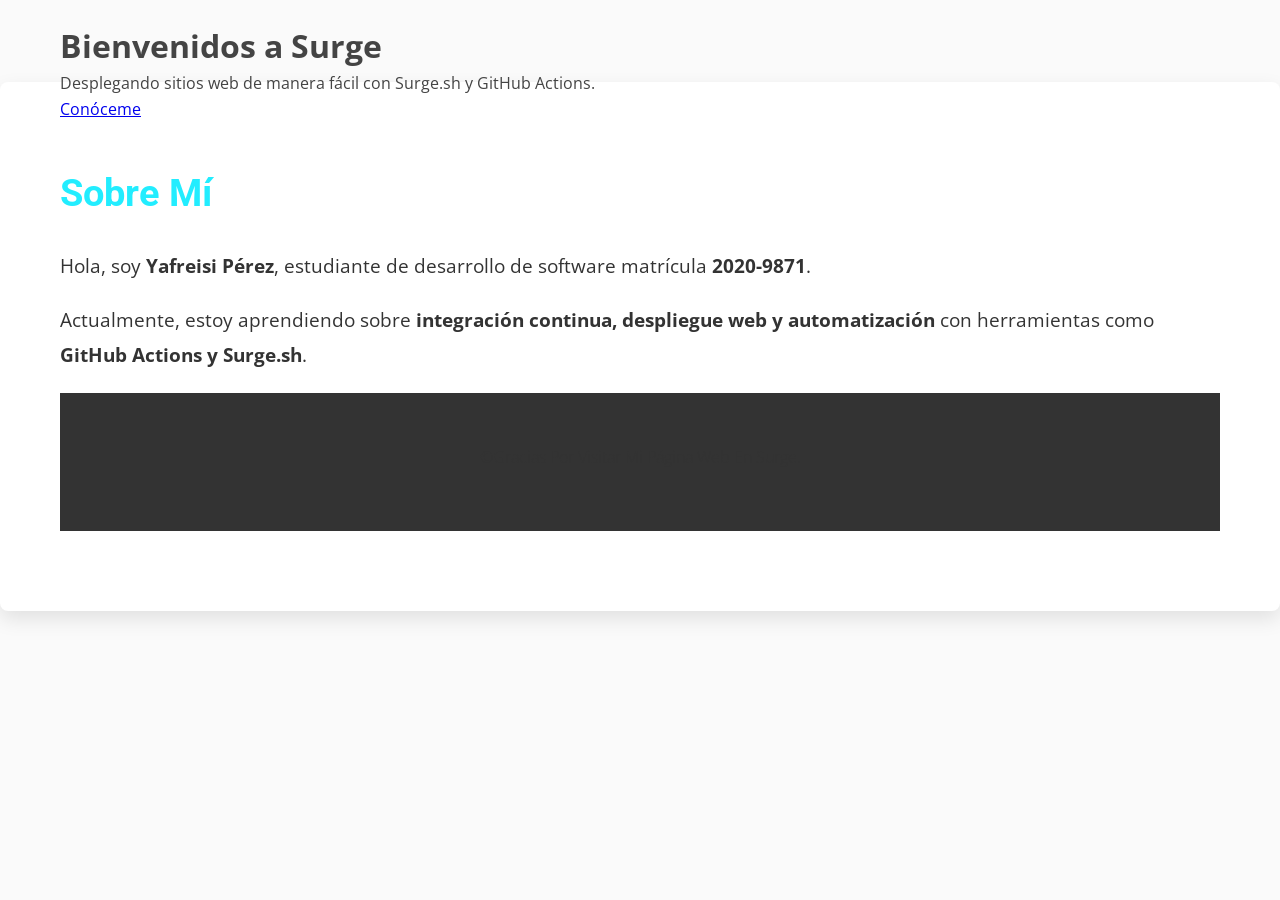
<file: .github/index.html>
<!DOCTYPE html>
<html lang="es">
<head>
    <meta charset="UTF-8">
    <meta name="viewport" content="width=device-width, initial-scale=1.0">
    <title>Mi Página Surge</title>
    <link rel="stylesheet" href="style.css">
    <link href="https://fonts.googleapis.com/css2?family=Roboto:wght@400;700&family=Open+Sans:wght@300;400;600&display=swap" rel="stylesheet">
</head>
<body>


    <!-- Sección Principal -->
    <header class="hero" id="inicio">
        <div class="container">
            <h1>Bienvenidos a Surge</h1>
            <p>Desplegando sitios web de manera fácil con Surge.sh y GitHub Actions.</p>
            <a href="#about" class="btn">Conóceme</a>
        </div>
    </header>

    <!-- Sección Sobre Mí -->
    <section class="about" id="about">
        <div class="container">
            <div class="about-content">
                <div class="about-text">
                    <h2>Sobre Mí</h2>
                    <p>Hola, soy <b>Yafreisi Pérez</b>, estudiante de desarrollo de software matrícula <b>2020-9871</b>.</p>
<p>Actualmente, estoy aprendiendo sobre <b>integración continua, despliegue web y automatización</b> con herramientas como <b>GitHub Actions y Surge.sh</b>.</p>

    <!-- Footer -->
    <footer class="footer">
        <div class="container">
            <p>&copy;Gracias por visitar mi página web en Surge.</p>
        </div>
    </footer>

</body>
</html>
</file>
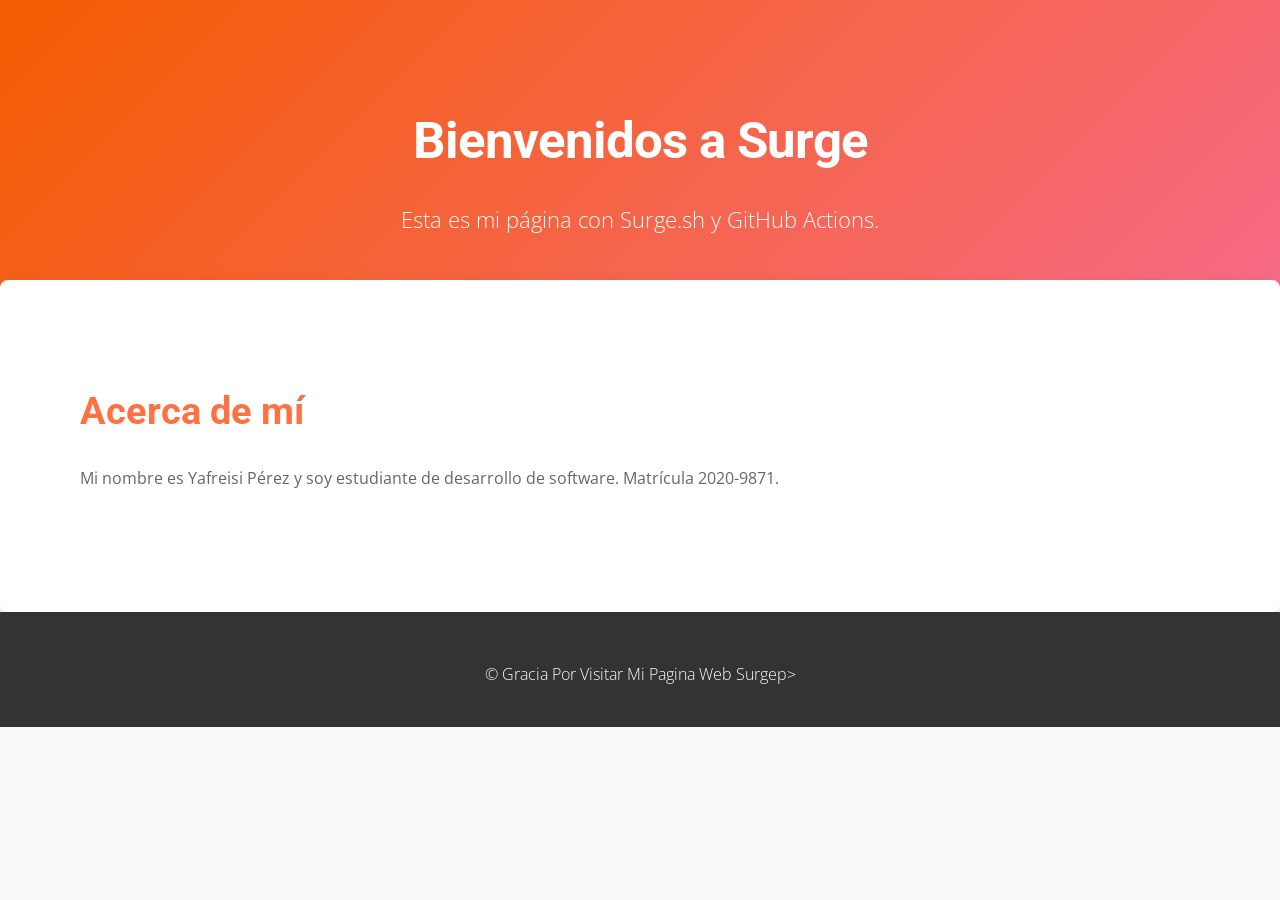
<file: github/index.html>
<!DOCTYPE html>
<html lang="en">
<head>
    <meta charset="UTF-8">
    <meta name="viewport" content="width=device-width, initial-scale=1.0">
    <title>Mi Página Surge</title>
    <link rel="stylesheet" href="style.css">
    <link href="https://fonts.googleapis.com/css2?family=Roboto:wght@400;700&family=Open+Sans:wght@300;400;600&display=swap" rel="stylesheet">
</head>
<body>
    
    <header class="header">
        <div class="contenedor">
            <h1>Bienvenidos a Surge</h1>
            <p>Esta es mi página con Surge.sh y GitHub Actions.</p>
        </div>
    </header>

    <section class="about">
        <div class="container">
            <div class="column">
                <h2>Acerca de mí</h2>
                <p>Mi nombre es Yafreisi Pérez y soy estudiante de desarrollo de software. Matrícula 2020-9871.
            </div>
        </div>
    </section>
    
    <footer class="footer">
        <div class="container">
            <p>&copy; Gracia por visitar mi pagina web surgep>
        </div>
    </footer>
</body>
</html>
</file>
<file: .github/style.css>
* {
    margin: 0;
    padding: 0;
    box-sizing: border-box;
}


body {
    font-family: 'Open Sans', sans-serif;
    line-height: 1.6;
    background-color: #fafafa;
    color: #444;
    padding: 0;
    margin: 0;
}


.container {
    width: auto;
    margin: 0 auto;
    max-width: 1200px;
    padding: 20px;
}


.header {
    background: linear-gradient(135deg, #22edff, #6bf5f7);
    color: white;
    text-align: center;
    padding: 100px 20px;
    border-bottom: 2px solid #eee;
    box-shadow: 0 4px 20px rgba(0, 0, 0, 0.15);
}

.header h1 {
    font-family: 'Roboto', sans-serif;
    font-size: 3.2em;
    margin-bottom: 20px;
    letter-spacing: -1px;
}

.header p {
    font-size: 1.4em;
    margin-top: 10px;
    font-weight: 300;
    color: #fefefe;
}


.about {
    padding: 60px 20px;
    background-color: #ffffff;
    box-shadow: 0 8px 20px rgba(0, 0, 0, 0.1);
    border-radius: 8px;
    margin-top: -60px;
}

.about h2 {
    font-family: 'Roboto', sans-serif;
    font-size: 2.4em;
    margin-bottom: 25px;
    color: #22edff;
}

.about p {
    font-size: 1.2em;
    color: #333;
    margin-bottom: 20px;
    line-height: 1.8;
}


.column {
    vertical-align: top;
    text-align: left;
    padding: 20px;
}

.column h3 {
    font-size: 1.6em;
    color: #444;
    margin-bottom: 15px;
}

.column p {
    font-size: 1em;
    color: #666;
    line-height: 1.6;
}

.footer {
    background-color: #333;
    color: #fff;
    text-align: center;
    padding: 20px 0;
    position: relative;
    bottom: 0;
    width: 100%;
}

.footer p {
    font-size: 1em;
    font-weight: 300;
    text-transform: capitalize;
    margin-top: 10px;
}


.button {
    background-color: #22edff;
    color: white;
    padding: 15px 30px;
    border: none;
    font-size: 1.1em;
    text-transform: uppercase;
    border-radius: 25px;
    cursor: pointer;
    transition: all 0.3s ease;
    text-decoration: none;
    display: inline-block;
    margin-top: 20px;
}

.button:hover {
    background-color: #22edff;
    transform: translateY(-3px);
}


@media (max-width: 768px) {
    .header h1 {
        font-size: 2.8em;
    }

    .header p {
        font-size: 1.3em;
    }

    .about h2 {
        font-size: 2em;
    }

    .column {
        width: 100%;
        margin-bottom: 20px;
        padding: 15px;
    }

    .footer p {
        font-size: 0.9em;
    }
}
</file>
<file: github/style.css>
* {
    margin: 0;
    padding: 0;
    box-sizing: border-box;
}


body {
    font-family: 'Open Sans', sans-serif;
    line-height: 1.6;
    background-color: #fafafa;
    color: #444;
    padding: 0;
    margin: 0;
}


.container {
    width: auto;
    margin: 0 auto;
    max-width: 1200px;
    padding: 20px;
}


.header {
    background: linear-gradient(135deg, #f45d01, #f76b8a);
    color: white;
    text-align: center;
    padding: 100px 20px;
    border-bottom: 2px solid #eee;
    box-shadow: 0 4px 20px rgba(0, 0, 0, 0.15);
}

.header h1 {
    font-family: 'Roboto', sans-serif;
    font-size: 3.2em;
    margin-bottom: 20px;
    letter-spacing: -1px;
}

.header p {
    font-size: 1.4em;
    margin-top: 10px;
    font-weight: 300;
    color: #fefefe;
}


.about {
    padding: 60px 20px;
    background-color: #ffffff;
    box-shadow: 0 8px 20px rgba(0, 0, 0, 0.1);
    border-radius: 8px;
    margin-top: -60px;
}

.about h2 {
    font-family: 'Roboto', sans-serif;
    font-size: 2.4em;
    margin-bottom: 25px;
    color: #ff7043;
}

.about p {
    font-size: 1.2em;
    color: #333;
    margin-bottom: 20px;
    line-height: 1.8;
}


.column {
    vertical-align: top;
    text-align: left;
    padding: 20px;
}

.column h3 {
    font-size: 1.6em;
    color: #444;
    margin-bottom: 15px;
}

.column p {
    font-size: 1em;
    color: #666;
    line-height: 1.6;
}

.footer {
    background-color: #333;
    color: #fff;
    text-align: center;
    padding: 20px 0;
    position: relative;
    bottom: 0;
    width: 100%;
}

.footer p {
    font-size: 1em;
    font-weight: 300;
    text-transform: capitalize;
    margin-top: 10px;
}


.button {
    background-color: #ff7043;
    color: white;
    padding: 15px 30px;
    border: none;
    font-size: 1.1em;
    text-transform: uppercase;
    border-radius: 25px;
    cursor: pointer;
    transition: all 0.3s ease;
    text-decoration: none;
    display: inline-block;
    margin-top: 20px;
}

.button:hover {
    background-color: #ff5722;
    transform: translateY(-3px);
}


@media (max-width: 768px) {
    .header h1 {
        font-size: 2.8em;
    }

    .header p {
        font-size: 1.3em;
    }

    .about h2 {
        font-size: 2em;
    }

    .column {
        width: 100%;
        margin-bottom: 20px;
        padding: 15px;
    }

    .footer p {
        font-size: 0.9em;
    }
}
</file>
